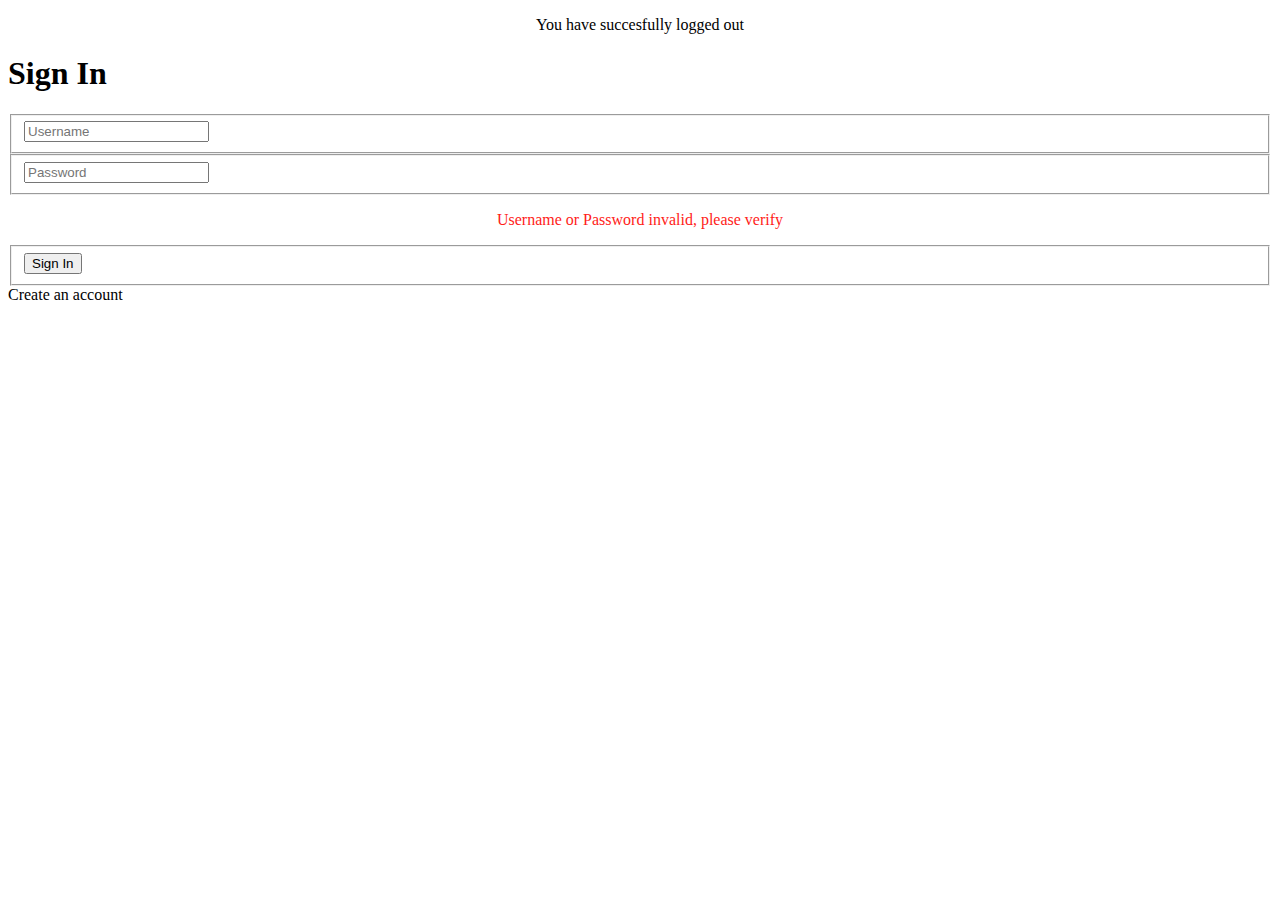
<file: src/main/resources/templates/login.html>
<!DOCTYPE html>
<html lang="en-US" dir="ltr" xmlns:th="http://www.thymeleaf.org">
<head th:replace="fragments/general.html :: commonHeader(~{::title},~{::link})">
<title>$npk</title>
<link rel="stylesheet" type="text/css" th:href="@{/css/login-style.css}" />
</head>

<body class="senpai">
    
    <div class="main">
        <header class="top-header">
            <nav th:replace="fragments/general.html :: navbarFragment"></nav>
        </header>
        <div class="outer-wrapper">
            <div align="center" th:if="${param.logout}">
                <p>You have succesfully logged out</p>
            </div>
            <div id="logbox" class="form-container">
                <div class="inner-form">
                    <h1 class="sign-header">Sign In</h1>
                    <form class="loginForm" action="#" th:action="@{/login}" method=post>
                        
                        <fieldset class="login register">
                            <input id="usernameField"
                                class="form_textInput" type="text"
                                name="username" placeholder="Username">
                        </fieldset>
                        
                        <fieldset class="login register">
                            <input id="passwordField"
                                class="form_textInput" type="password"
                                name="password" placeholder="Password">
                        </fieldset>
                        
                        <div align="center" th:if="${param.error}">
                            <p style="font-size: 20; color: #FF1C19;">Username or Password invalid, please verify</p>
                        </div>
                        <fieldset class="login register">
                            <button class="loginButton" type="submit">Sign In</button>
                        </fieldset>
                        
                    </form>
                    <div class="reg-wrapper">
                        <a class="reg-link" th:href="@{/register}" rel="nofollow">Create an account</a>
                    </div>
                </div>

            </div>
        </div>
    </div>
    
    
    <script src="http://code.jquery.com/jquery-2.0.0.min.js" type="text/javascript"></script>
    <script th:src="@{/js/util.js}" type="text/javascript"></script>
</body>
</html>
</file>
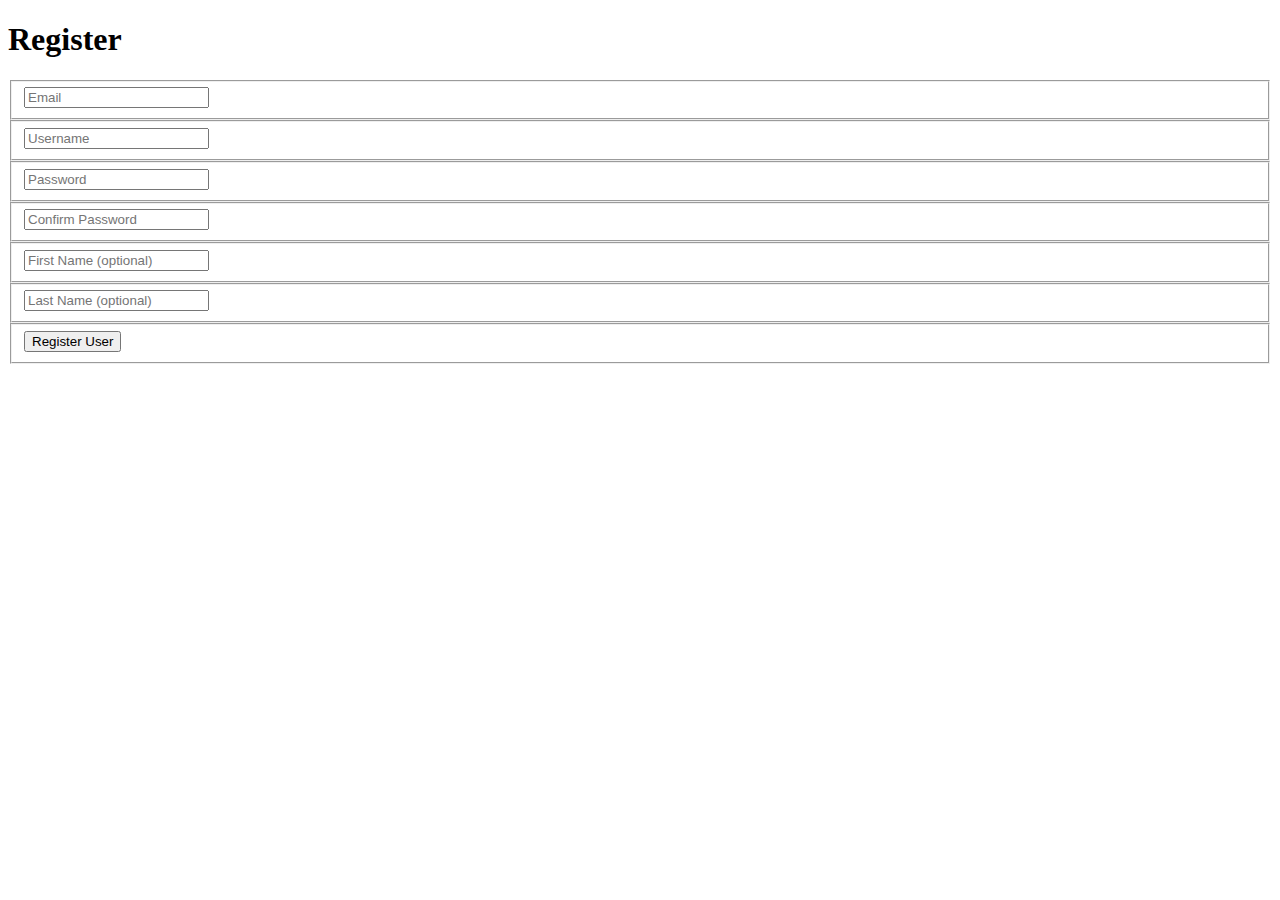
<file: src/main/resources/templates/register.html>
<!DOCTYPE html>
<html lang="en-US" dir="ltr" xmlns:th="http://www.thymeleaf.org">
<head th:replace="fragments/general.html :: commonHeader(~{::title},~{::link})">
<title>$npk</title>
<link rel="stylesheet" type="text/css" th:href="@{/css/login-style.css}"/>
</head>

<body class="senpai">
    <div class="main"> 
        <header class="top-header">
            <nav th:replace="fragments/general.html :: navbarFragment"></nav>
        </header>
        <div class="outer-wrapper auth">
            <div id="regbox" class="form-container">
                <div class="inner-form">
                    <h1 class="sign-header">Register</h1>
                    <form autocomplete="off" 
                        action="#" class="loginForm" 
                        th:action="@{/register}" th:object="${user}"
                        method=post role="form">
                        
                        <fieldset class="login register">
                            <input id="emailField"
                                class="form_textInput" type="text"
                                name="email" th:field="*{email}"
                                placeholder="Email">
                            <label 
                                th:if="${#fields.hasErrors('email')}"
                                th:errors="*{email}"
                                class="validation-message">
                            </label>
                        </fieldset>
                        
                        <fieldset class="login register">
                            <input id="usernameField"
                                class="form_textInput" type="text"
                                name="username" th:field="*{username}"
                                placeholder="Username">
                            <label
                                th:if="${#fields.hasErrors('username')}"
                                th:errors="*{username}"
                                class="validation-message">
                            </label>
                        </fieldset>
                        <fieldset class="login register">
                            <input id="passwordField"
                                class="form_textInput" type="password"
                                name="password" th:field="*{password}" 
                                placeholder="Password">
                            <label 
                                th:if="${#fields.hasErrors('password')}"
                                th:errors="*{password}"
                                class="validation-message">
                            </label>
                        </fieldset>
                        <fieldset class="login register">
                            <input id="passwordConfirmField"
                                class="form_textInput" type="password"
                                name="passwordConfirm" th:field="*{passwordConfirm}" 
                                placeholder="Confirm Password">
                            <label 
                                th:if="${#fields.hasErrors('passwordConfirm')}"
                                th:errors="*{passwordConfirm}"
                                class="validation-message">
                            </label>
                        </fieldset>
                        <fieldset class="login register">
                            <input id="firstnameField"
                                class="form_textInput" type="text"
                                name="firstname" th:field="*{firstname}"
                                placeholder="First Name (optional)">
                            <label
                                th:if="${#fields.hasErrors('firstname')}"
                                th:errors="*{firstname}"
                                class="validation-message">
                            </label>
                        </fieldset>
                        <fieldset class="login register">
                            <input id="lastnameField"
                                class="form_textInput" type="text"
                                name="lastname" th:field="*{lastname}"
                                placeholder="Last Name (optional)">
                            <label
                                th:if="${#fields.hasErrors('lastname')}"
                                th:errors="*{lastname}"
                                class="validation-message">
                            </label>
                        </fieldset>
                        <fieldset class="login register">
                            <button class="loginButton" type="submit">
                                Register User</button>
                        </fieldset>
                        <span th:utext="${successMessage}"></span>
                    </form>
                </div>

            </div>
        </div>
    </div>
    
    
    <script src="http://code.jquery.com/jquery-2.0.0.min.js" type="text/javascript"></script>
    <script th:src="@{js/util.js}" type="text/javascript"></script>
</body>
</html>
</file>
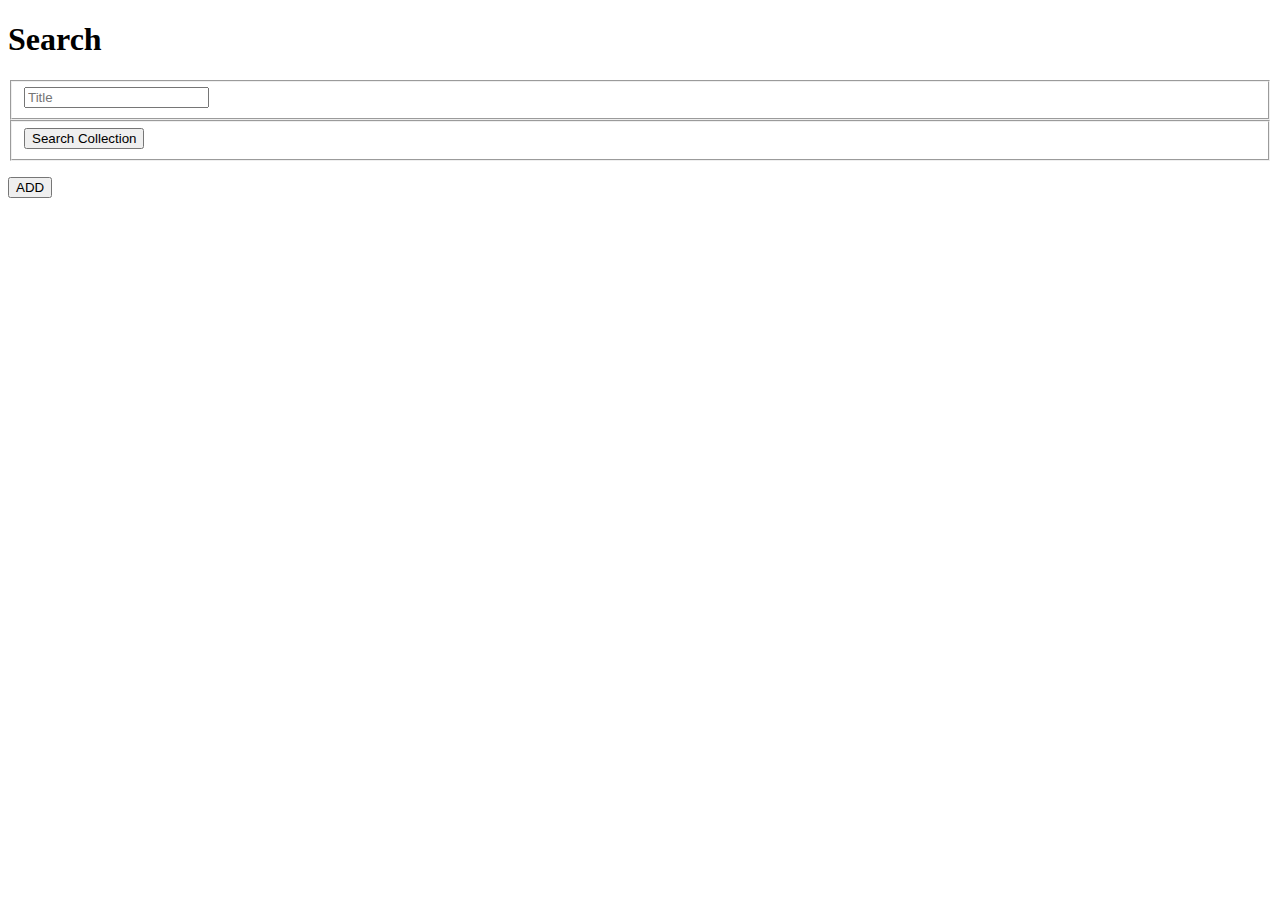
<file: src/main/resources/templates/admin/collection.html>
<!DOCTYPE html>
<html lang="en-US" dir="ltr" xmlns:th="http://www.thymeleaf.org" xmlns:sec="http://www.thymeleaf.org/extras/spring-security">
<head th:replace="fragments/general.html :: commonHeader(~{::title},~{::link})">
<title>Admin Home</title>
<link rel="stylesheet" type="text/css" th:href="@{/admin/s3/css/admin-home.css}" />
</head>
<body class="senpai">
    <div class="main">
        <header class="top-header">
            <nav th:replace="fragments/general.html :: navbarFragment"></nav>
        </header>
        <div class="outer-wrapper">
            <div id="media-control-box" class="form-containter">
                <div class="inner-form">
                    <h1 class="sign-header">Search</h1>
                    <form class="mediaForm"
                        action="#"
                        th:action="@{/admin/collection}"
                        method=get role="form">
                        
                        <fieldset class="media-find">
                            <input id="titleField"
                                class="form_textInput" type="text"
                                name="title" placeholder="Title">
                        </fieldset>
                        
                        <fieldset class="media-find">
                            <button class="mediaButton" type="submit">Search Collection</button>
                        </fieldset>
                    </form>
                    
                    <p th:if="${movie != null}" th:text="${movie.title}"></p>
                    <p th:if="${movie != null}" th:text="${movie.plot}"></p>
                    <p th:if="${movie != null}" th:text="${movie.mpaRating}"></p>
                    <div th:if="${movie != null}">
                        <form action="#" th:action="@{/admin/collection}" method=post role=form th:if="${inDb} == false">
                            <input type="hidden" name="title" th:value="*{movie.title}" >
                            <input type="hidden" name="imdbID" th:value="*{movie.imdbID}" >
                            <input type="hidden" name="mpaRating" th:value="*{movie.mpaRating}" >
                            
                            <button class="mediaButton" type="submit">ADD</button>
                        </form>
                    </div>   
                </div>
            </div>
        </div>
    </div>
    <script src="http://code.jquery.com/jquery-2.0.0.min.js" type="text/javascript"></script>
    <script th:src="@{/js/util.js}" type="text/javascript"></script>
</body>
</html>
</file>
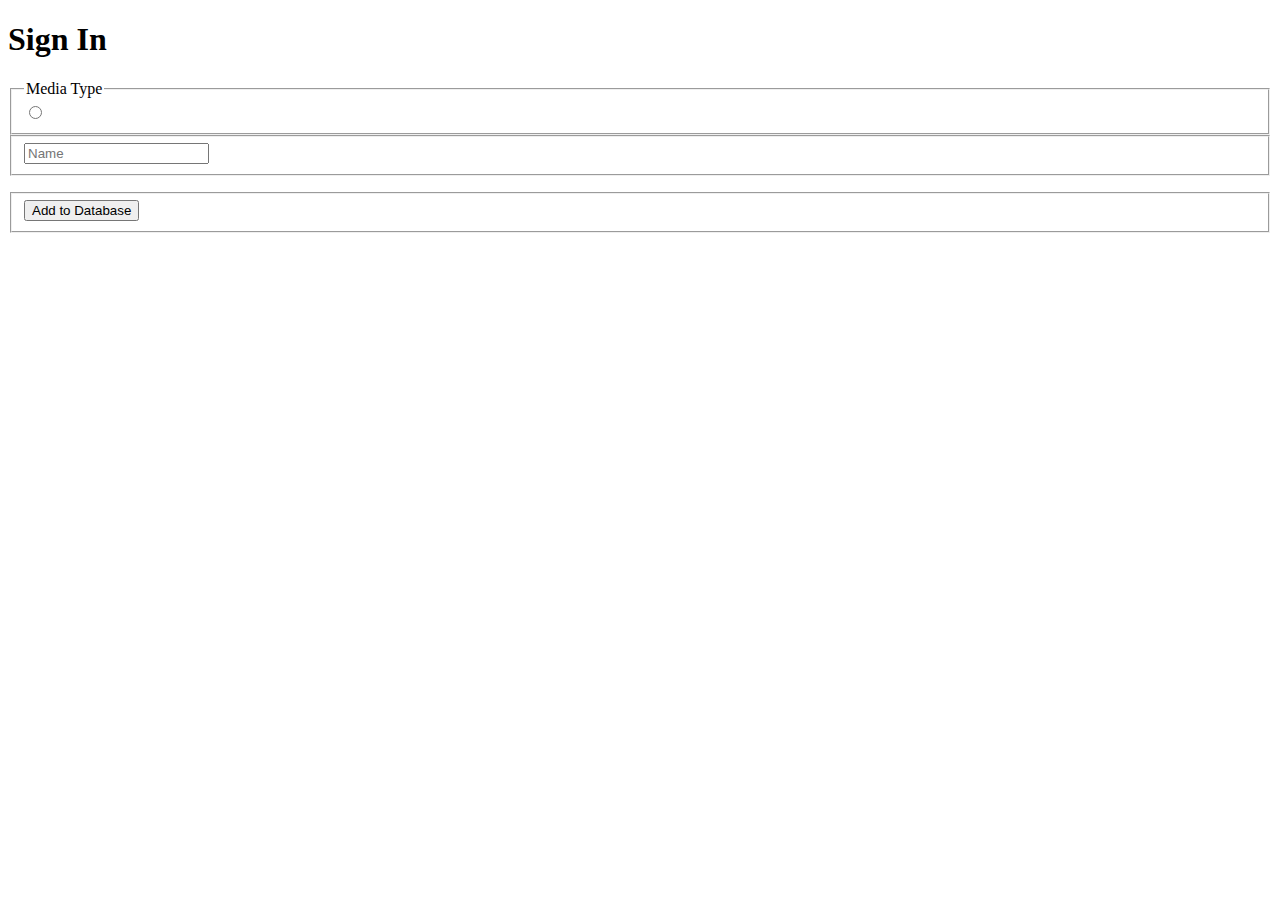
<file: src/main/resources/templates/admin/collection_tmp.html>
<!DOCTYPE html>
<html lang="en-US" dir="ltr" xmlns:th="http://www.thymeleaf.org" xmlns:sec="http://www.thymeleaf.org/extras/spring-security">
<head th:replace="fragments/general.html :: commonHeader(~{::title},~{::link})">
<title>Admin Home</title>
<link rel="stylesheet" type="text/css" th:href="@{/admin/s3/css/admin-home.css}" />
</head>
<body class="senpai">
    <div class="main">
        <header class="top-header">
            <nav th:replace="fragments/general.html :: navbarFragment"></nav>
        </header>
        <div class="outer-wrapper">
            <div id="media-control-box" class="form-containter">
                <div class="inner-form">
                    <h1 class="sign-header">Sign In</h1>
                    <form class="mediaForm" 
                        action="#" 
                        th:action="@{/admin/home}"
                        th:object="${maRequest}"
                        method=post role="form">
                        
                        <fieldset class="media-add">
                            <legend>Media Type</legend>
                            <label 
                                th:if="${#fields.hasErrors('mediaType')}"
                                th:errors="*{mediaType}"
                                class="validation-message">
                            </label>
                            <div th:each="medType : ${T(com.snpk.webapplication.media.MediaType).values()}">
                                <input class="form_radioInput" type="radio" 
                                    name="mediaType" th:field="*{mediaType}"
                                    th:value="${medType}" th:text="${medType.displayName}">
                            </div>
                        </fieldset>
                        
                        <fieldset class="media-add">
                            <input id="nameField"
                                class="form_textInput" type="text"
                                name="name" th:field ="*{name}" placeholder="Name">
                            <label
                                th:if="${#fields.hasErrors('name')}"
                                th:errors="*{name}"
                                class="validation-message">
                            </label> 
                        </fieldset>
                        
                        <div align="center" th:if="${#fields.hasErrors('mediaType')}">
                            <p th:errors="*{mediaType}" style="font-size: 20; color: #FF1C19;"></p>
                        </div>
                        
                        <fieldset class="media-add">
                            <button class="mediaButton" type="submit">Add to Database</button>
                        </fieldset>
                        <span th:utext="${successMessage}"></span>
                    </form>
                </div>
            </div>
        </div>
    </div>
    <script src="http://code.jquery.com/jquery-2.0.0.min.js" type="text/javascript"></script>
    <script th:src="@{/js/util.js}" type="text/javascript"></script>
</body>
</html>
</file>
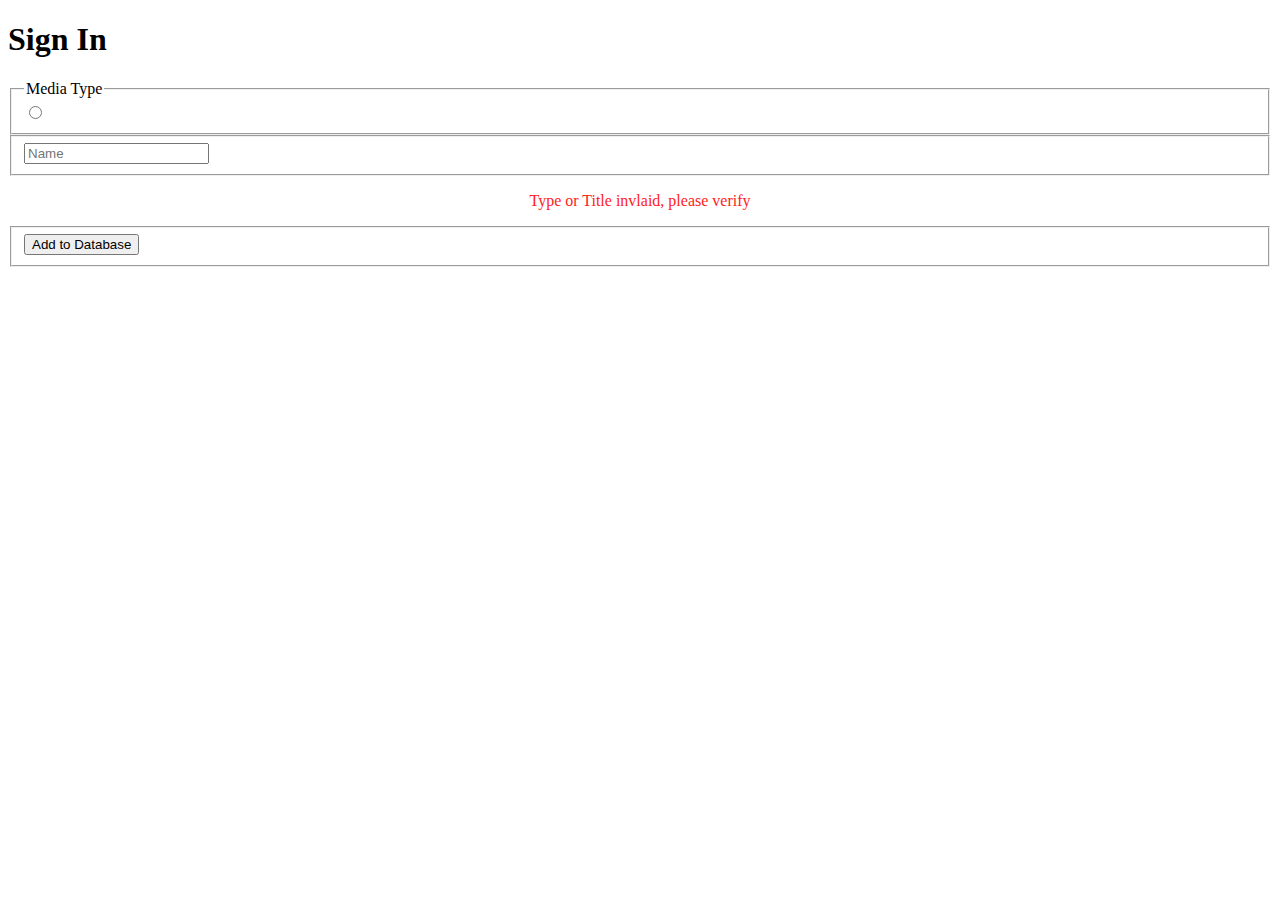
<file: src/main/resources/templates/admin/home.html>
<!DOCTYPE html>
<html lang="en-US" dir="ltr" xmlns:th="http://www.thymeleaf.org" xmlns:sec="http://www.thymeleaf.org/extras/spring-security">
<head th:replace="fragments/general.html :: commonHeader(~{::title},~{::link})">
<title>Admin Home</title>
<link rel="stylesheet" type="text/css" th:href="@{/admin/s3/css/admin-home.css}" />
</head>
<body class="senpai">
    <div class="main">
        <header class="top-header">
            <nav th:replace="fragments/general.html :: navbarFragment"></nav>
        </header>
        <div class="outer-wrapper">
            <div id="media-control-box" class="form-containter">
                <div class="inner-form">
                    <h1 class="sign-header">Sign In</h1>
                    <form class="mediaForm" 
                        action="#" 
                        th:action="@{/admin/home}"
                        method=post role="form">
                        
                        <fieldset class="media-add">
                            <legend>Media Type</legend>
                            <div th:each="medType : ${T(com.snpk.webapplication.media.MediaType).values()}">
                                <input class="form_radioInput" type="radio" 
                                    name="mediaType" th:value="${medType}" th:text="${medType.displayName}">
                            </div>
                        </fieldset>
                        
                        <fieldset class="media-add">
                            <input id="nameField"
                                class="form_textInput" type="text"
                                name="name" placeholder="Name"> 
                        </fieldset>
                        
                        <div align="center" th:if="${param.error}">
                            <p style="font-size: 20; color: #FF1C19;">Type or Title invlaid, please verify</p>
                        </div>
                        
                        <fieldset class="media-add">
                            <button class="mediaButton" type="submit">Add to Database</button>
                        </fieldset>
                        
                    </form>
                </div>
            </div>
        </div>
    </div>
</body>
</file>
